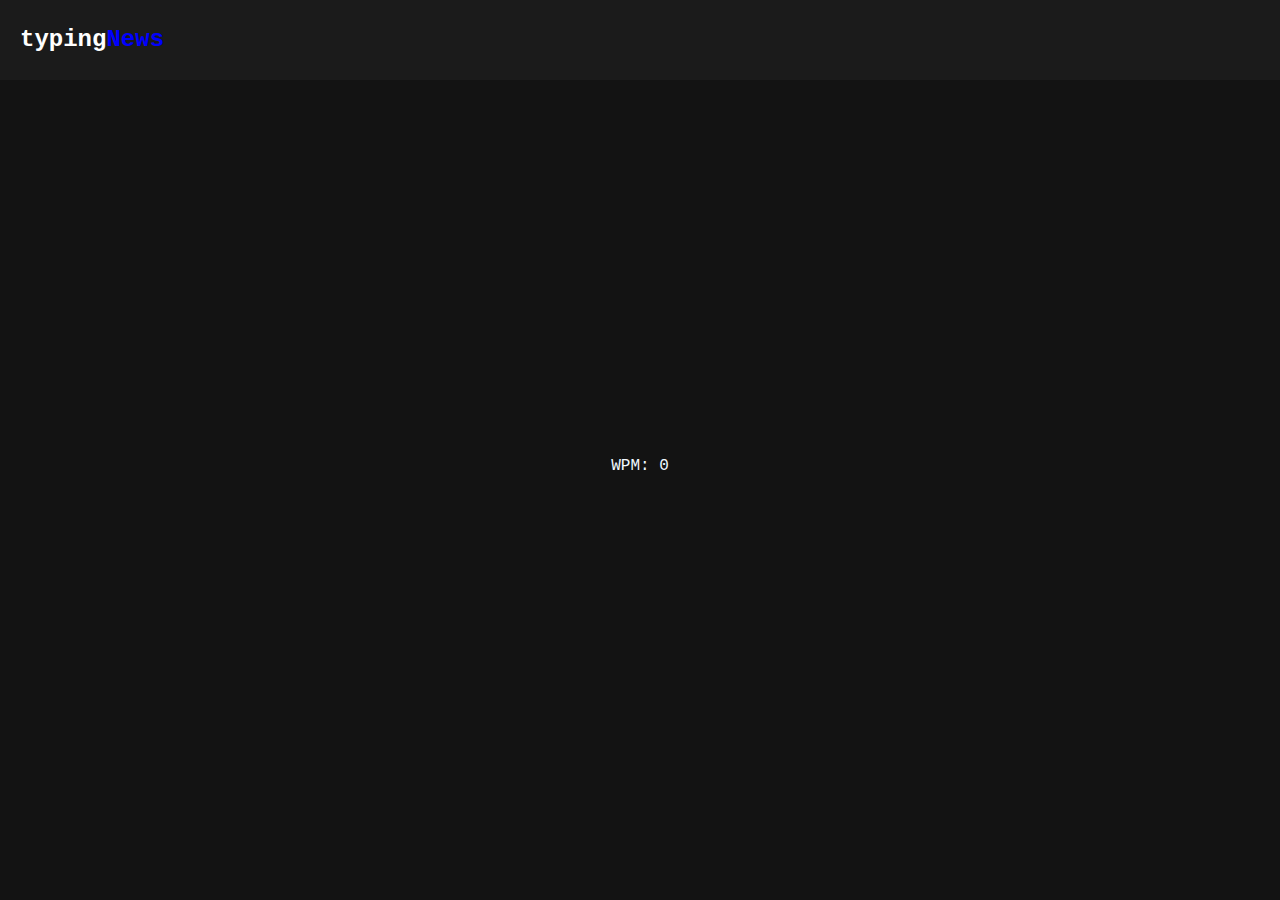
<file: index.html>
<!DOCTYPE html>
<html lang="en">
<head>
    <meta charset="UTF-8">
    <meta content="width=device-width, initial-scale=1.0">
    <title>typingNewsV1🎉</title>
    <script src="typingNews.js" defer></script>
    <link rel="stylesheet" href="typingNews.css">
</head>
<body>
<header id="header">typing<span style="color:blue;">News</span></header>
<main id="mainPage">
    <div id="wrapper">
        <div id="container">
            <div id="textGoal"></div>
            <input type="text" id="typeZone" placeholder="escribe aquí">
            <div id="state"></div>
            <div id="wpmDisplay"></div>
        </div>
        <div id="resultsScreen" style="display: none;">
        <h2>¡Completed!</h2>
        <p>Press the space to continue...</p>
        </div>
        <div id="noFocus" style="display: none;">
        <h2>Click here to focus</h2>
        </div>
    </div>
    <div id="wrapper2">
        <div id="configContainer">
            <h2>Config</h2>
            <ul>
                <li class="configItem">
                <div>
                    <span>lazyUpperCase</span>
                    <input type="checkbox" id="lazyUpperCaseBox">
                </div>
                    <p>disable uppercase letters</p>
                </li>
                <li class="configItem">
                <div>
                    <span>lazySpecialCase</span>
                    <input type="checkbox" id="lazySpecialCaseBox">
                </div>
                <p>disable special cases such as commas, periods and quotes</p>
                </li>
                <li class="configItem">
                <div>
                    <span>More config options soon</span>
                    <!--<input type="checkbox">-->
                </div>
                    <p>...</p>
                </li>
            </ul>
        </div>
    </div>
</main>
</body>
</html>
</file>
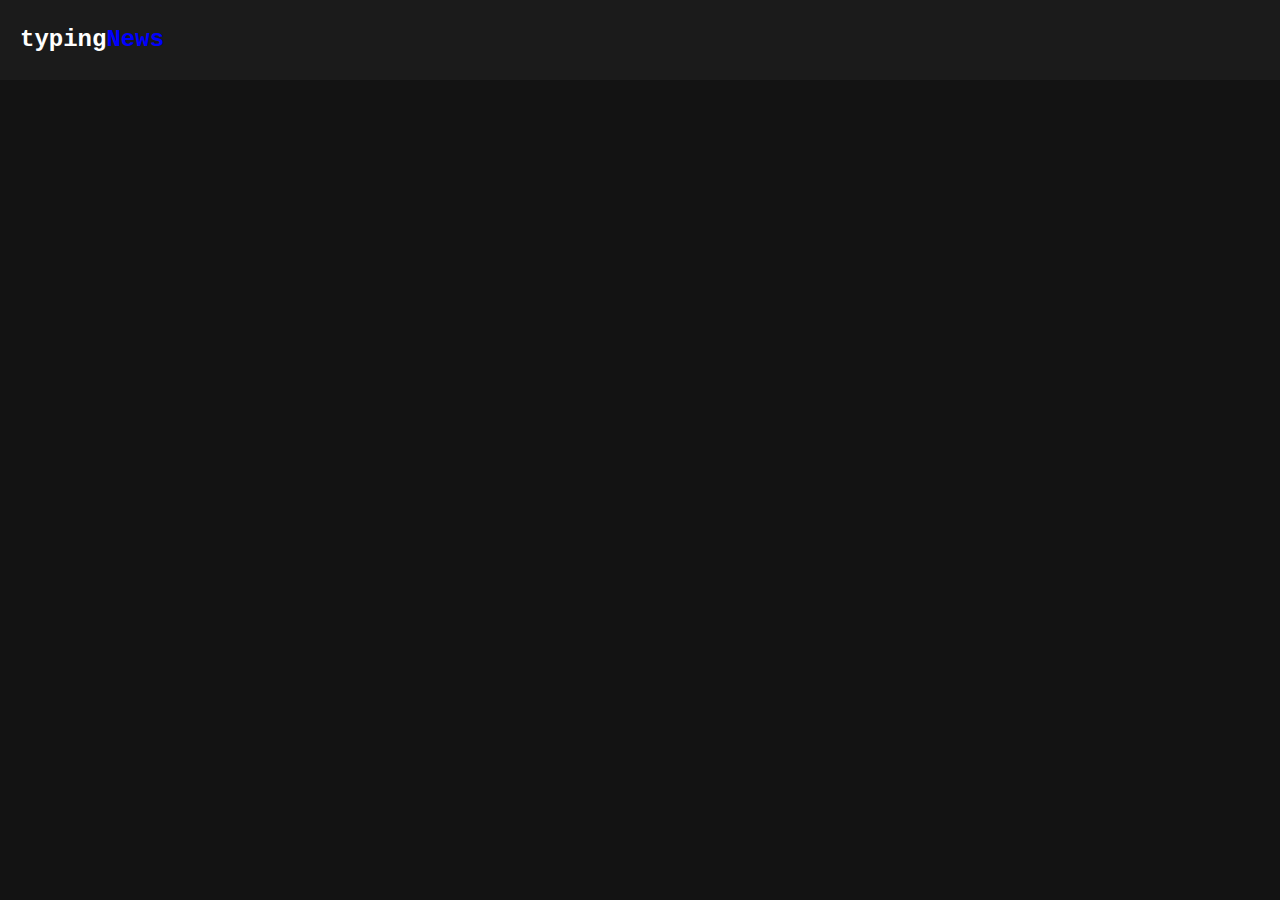
<file: typingNews.html>
<!DOCTYPE html>
<html lang="en">
<head>
    <meta charset="UTF-8">
    <meta content="width=device-width, initial-scale=1.0">
    <title>typingNews</title>
    <script src="typingNews.js" defer></script>
    <link rel="stylesheet" href="typingNews.css">
</head>
<body>
    <div id="wrapper">
    <div id="header">typing<span style="color:blue;">News</span></div>
        <div id="contenedor">
            <div id="textGoal"></div>
            <input type="text" id="typeZone" placeholder="escribe aquí">
            <div id="state"></div>
            <div id="wpmDisplay"></div>
        </div>
    <div id="resultsScreen" style="display: none;">
    <h2>¡Completado!</h2>
    <p>Presiona espacio para continuar...</p>
</div>
    </div>
</body>
<script>
    const contenedor = document.getElementById("contenedor");
    contenedor.addEventListener("click", () => {typeZone.focus();});
</script>
</html>
</file>
<file: typingNews.css>
body 
{
    margin: 0;
    background-color: #131313;
    font-family: sans-serif;
}

#wpmDisplay
{
    color: aliceblue;
    font-family: 'Courier New', Courier, monospace;
}

#noFocus
{
    color: #99ccff;
    font-family: 'Courier New', Courier, monospace;
}

#mainPage
{
    position: relative;
    overflow: auto;
    scroll-snap-type: y mandatory;
    width: 100%;
    height: 100vh;
}

#wrapper 
{
    scroll-snap-align: center;
    min-height: 100vh;
    display: flex;
    flex-direction: column;
    align-items: center;
    justify-content: center;
}

#wrapper2
{
    scroll-snap-align: center;
    min-height: 100vh;
    display: flex;
    flex-direction: column;
    align-items: center;
    justify-content: center;
}

#resultsScreen {
    text-align: center;
    color: white;
    font-size: 1.3rem;
    margin-top: 2rem;
}

#header{
/*aligned*/
    top: 0;
    left: 0;
    z-index: 10;
    padding-left: 20px;
    width: 100%;
    line-height: 80px;
    height: 80px;
    position: fixed;
/*color*/
    background-color: #1b1b1b;
    color: white;
/*font*/
    font-size: 1.5rem;
    font-family: 'Courier New', Courier, monospace;
    font-weight: bold;
}

#container 
{
    display: flex;
    flex-direction: column;
    align-items: center;
    gap: 1rem;
}

#configContainer 
{
    display: flex;               /* convierte el contenedor en flexbox */
    flex-direction: column;     /* para que los hijos se apilen verticalmente */
    align-items: flex-start;    /* alinea los hijos horizontalmente a la izquierda */
    justify-content: flex-start;/* alinea los hijos verticalmente arriba */
    
    width: 1000px;
    height: 500px;
    padding: 20px; /*cambiar valores aqui... */
    border-radius: 40px;
}


#typeZone {
    position: absolute;
    left: -9999px;
    opacity: 0;
}

#textGoal {
    text-align: center;
    max-width: 700px;
    color:aliceblue;
    font-family: "Courier New";
    font-size: 1.5rem;
}

#typeZone {
    width: 100%;
    max-width: 400px;
}

#state {
    font-weight: bold;
}

.correct {
    color: green;
}

.incorrect {
    color: red;
}

.pending {
    color: aliceblue;
}
#configContainer {
    display: flex;
    flex-direction: column;
    gap: 1rem;
    align-items: stretch;
    justify-content: flex-start;
    width: 1000px;
    max-width: 90%;
    padding: 20px;
    border-radius: 20px;
    background-color: #1b1b1b;
    color: aliceblue;
    box-shadow: 0 0 10px rgba(0, 0, 0, 0.5);
}

#configContainer h2 {
    color: white;
    font-size: 1.5rem;
    margin-bottom: 10px;
}

#configContainer ul {
    list-style: none;
    padding: 0;
    margin: 0;
    display: flex;
    flex-direction: column;
    gap: 1rem;
}

.configItem {
    background-color: #2a2a2a;
    padding: 20px;
    border-radius: 15px;
    color: white;
    display: flex;
    flex-direction: column;
    gap: 0.5rem;
    box-shadow: 0 0 5px rgba(0,0,0,0.3);
    transition: background-color 0.3s;
}

.configItem:hover {
    background-color: #333333;
}

.configItem span {
    font-weight: bold;
    font-family: 'Courier New', Courier, monospace;
    color: #99ccff;
}

.configItem input[type="checkbox"] {
    transform: scale(1.2);
    accent-color: #99ccff;
    cursor: pointer;
}

.configItem p {
    margin: 0;
    color: #cccccc;
    font-size: 0.9rem;
}
</file>
